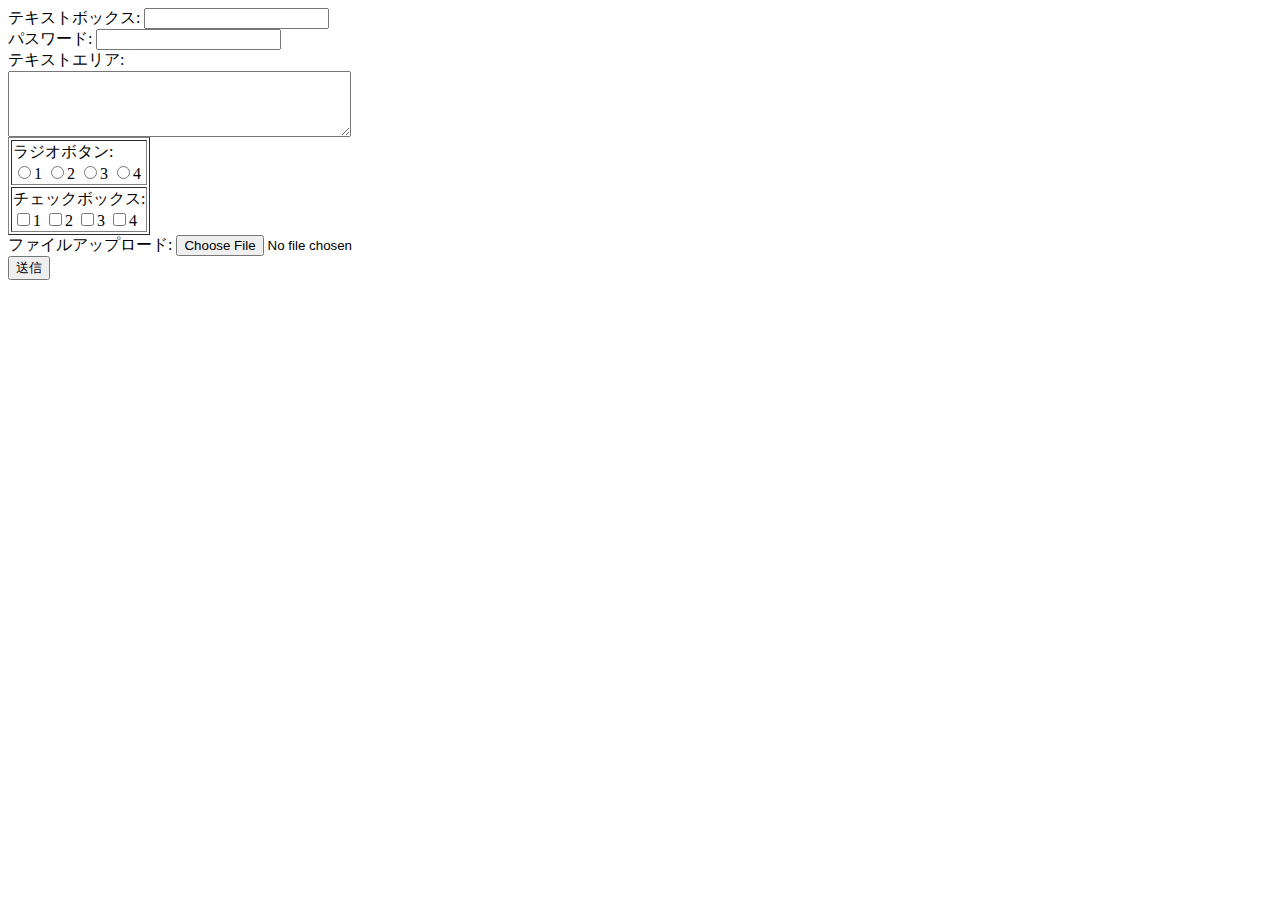
<file: static/form.html>
<html>
<body>
<form action="/parameters" method="post">
  テキストボックス: <input name="text_name" type="text"/> <br>
  パスワード: <input name="password_name" type="password"/> <br>
  テキストエリア: <br>
  <textarea cols="40" name="text_area_name" rows="4"></textarea>
  <table border="1">
    <tr>
      <td>
        ラジオボタン: <br>
        <input name="radio_name" type="radio" value="radio1">1
        <input name="radio_name" type="radio" value="radio2">2
        <input name="radio_name" type="radio" value="radio3">3
        <input name="radio_name" type="radio" value="radio4">4
      </td>
    </tr>
    <tr>
      <td>
        チェックボックス: <br>
        <input name="check_name" type="checkbox" value="check1">1
        <input name="check_name" type="checkbox" value="check2">2
        <input name="check_name" type="checkbox" value="check3">3
        <input name="check_name" type="checkbox" value="check4">4
      </td>
    </tr>
  </table>
  <input name="hidden_name" type="hidden" value="hidden_value_日本語"/>
  ファイルアップロード: <input name="file_name" type="file"><br>
  <input name="submit_name" type="submit" value="送信">
</form>
</body>
</html>
</file>
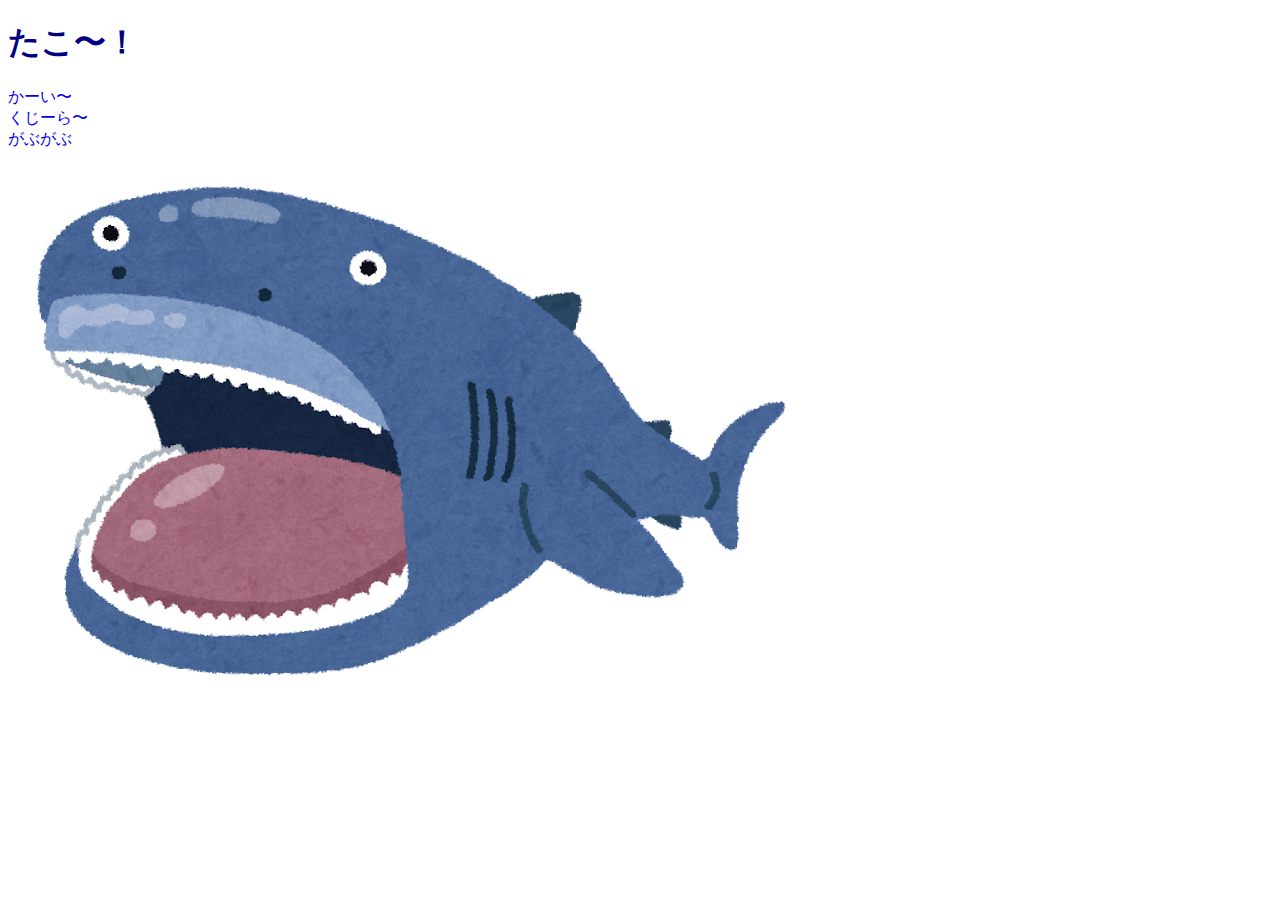
<file: static/tako.html>
<!doctype html>
<html lang="ja">
<head>
  <meta charset="UTF-8">
  <meta name="viewport" content="width=device-width, initial-scale=1">
  <title>NueServer</title>
  <link href="https://cdn.jsdelivr.net/npm/bootstrap@5.3.0/dist/css/bootstrap.min.css" rel="stylesheet" integrity="sha384-9ndCyUaIbzAi2FUVXJi0CjmCapSmO7SnpJef0486qhLnuZ2cdeRhO02iuK6FUUVM" crossorigin="anonymous">
  <link rel="stylesheet" href="css/index.css">
</head>
<body>
  <h1 class="text-center">たこ〜！</h1>
  <div class="container text-center">
    <div class="row">
      <div class="col text-primary-emphasis bg-primary-subtle">
        <a href="index.html">かーい〜</a>
      </div>
      <div class="col text-primary-emphasis bg-secondary-subtle">
        <a href="index.html">くじーら〜</a>
      </div>
      <div class="col text-primary-emphasis bg-info-subtle">
        <a href="index.html">がぶがぶ</a>
      </div>
    </div>
    <div class="row">
      <div class="col">
        <img src="images/kaba.png" alt="kaba" class="img-fluid">
      </div>
    </div>
  </div>
  <script src="https://cdn.jsdelivr.net/npm/bootstrap@5.3.0/dist/js/bootstrap.bundle.min.js" integrity="sha384-geWF76RCwLtnZ8qwWowPQNguL3RmwHVBC9FhGdlKrxdiJJigb/j/68SIy3Te4Bkz" crossorigin="anonymous"></script>
</body>
</html>
</file>
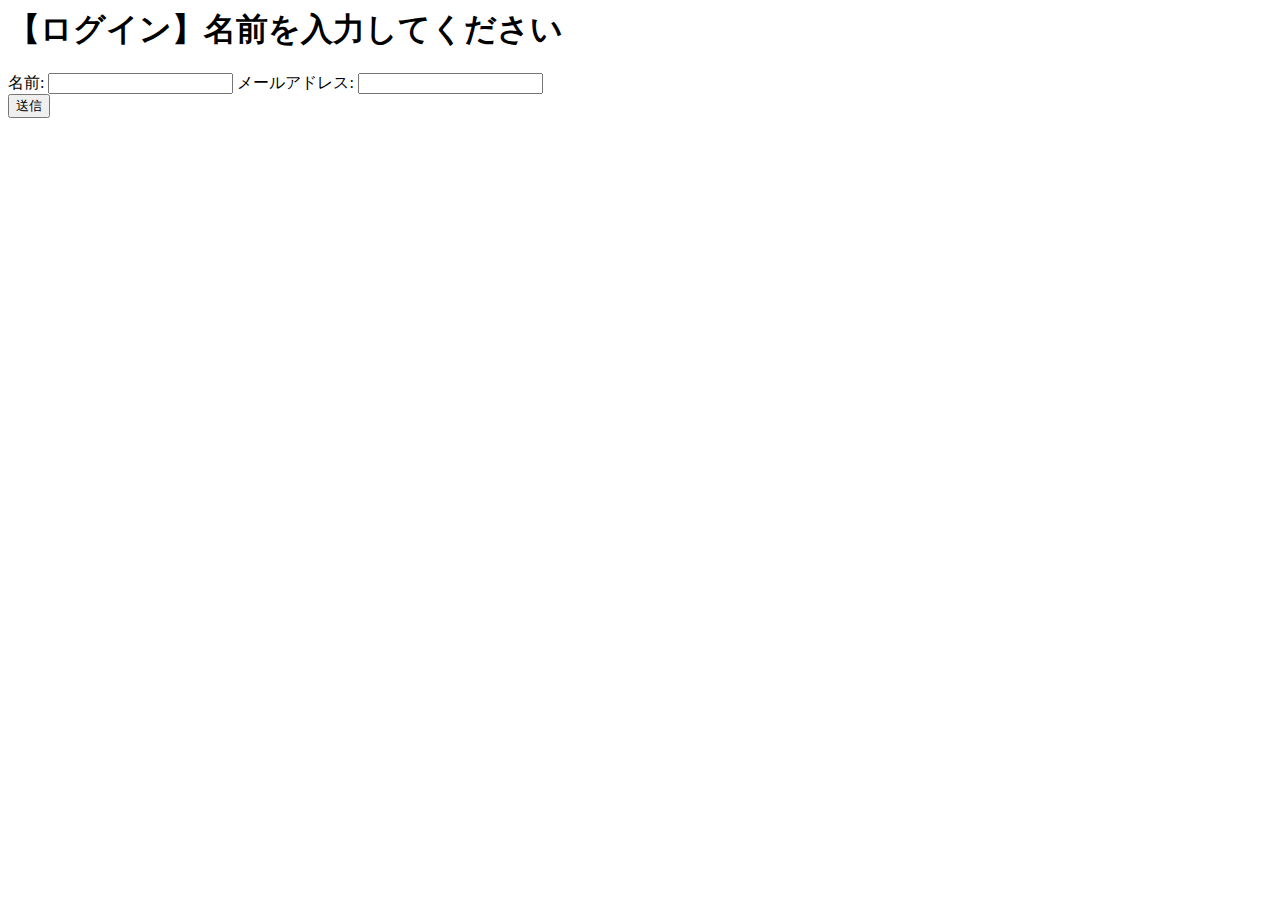
<file: templates/login.html>
<html>
<body>
  <h1>【ログイン】名前を入力してください</h1>

  <form method="POST">
    名前: <input name="username" type="text">
    メールアドレス: <input name="email" type="email"> <br>
    <input type="submit" value="送信">
  </form>
</body>
</html>
</file>
<file: static/css/index.css>
h1 {
    color: navy;
}
a {
    text-decoration-line: none;
}
</file>
